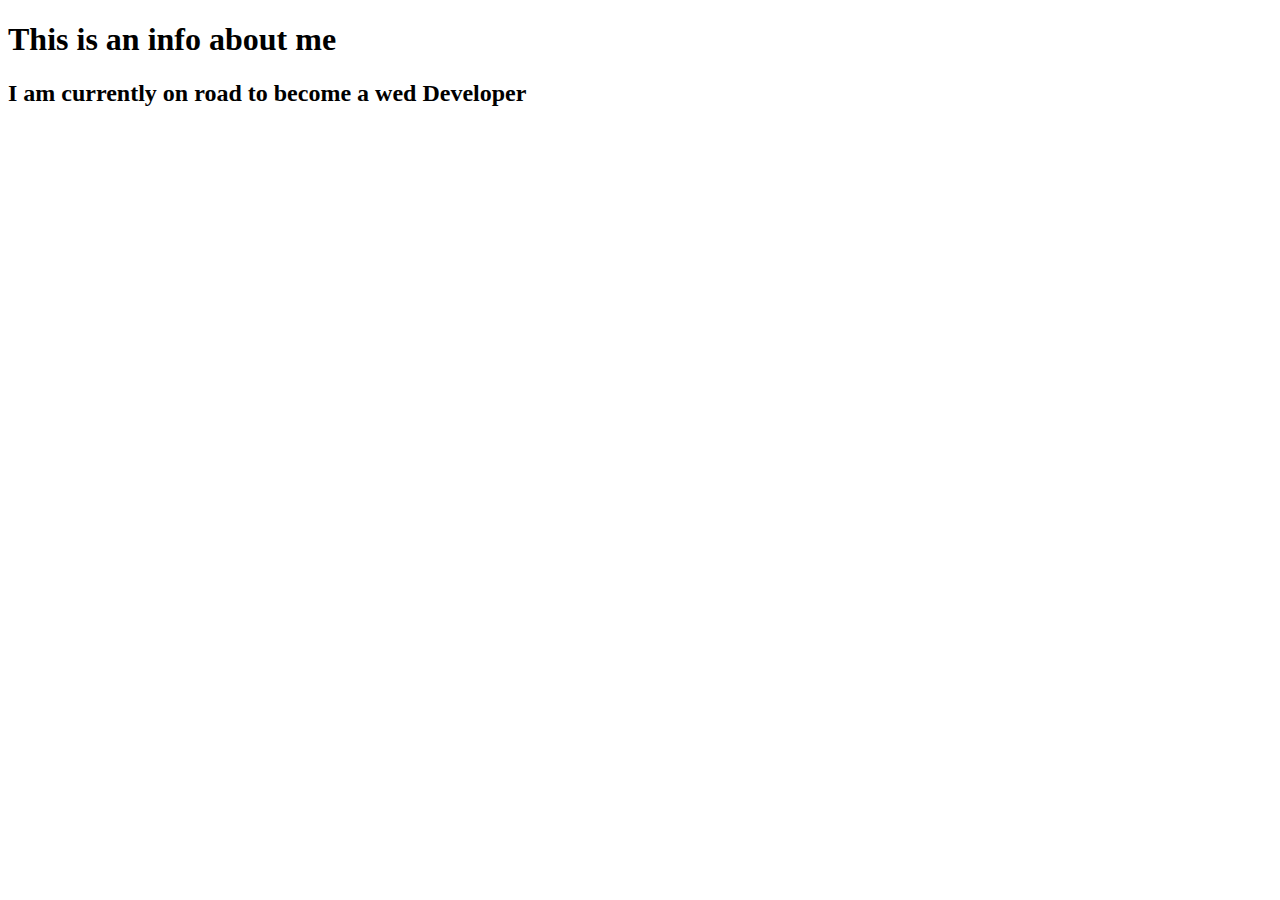
<file: about.html>
<!DOCTYPE html>
<html lang="en">
<head>
    <meta charset="UTF-8">
    <title>About Me</title>
    <h1> This is an info about me</h1>
    <h2>I am currently on road to become a wed Developer</h2>
</head>
<body>
    
</body>
</html>
</file>
